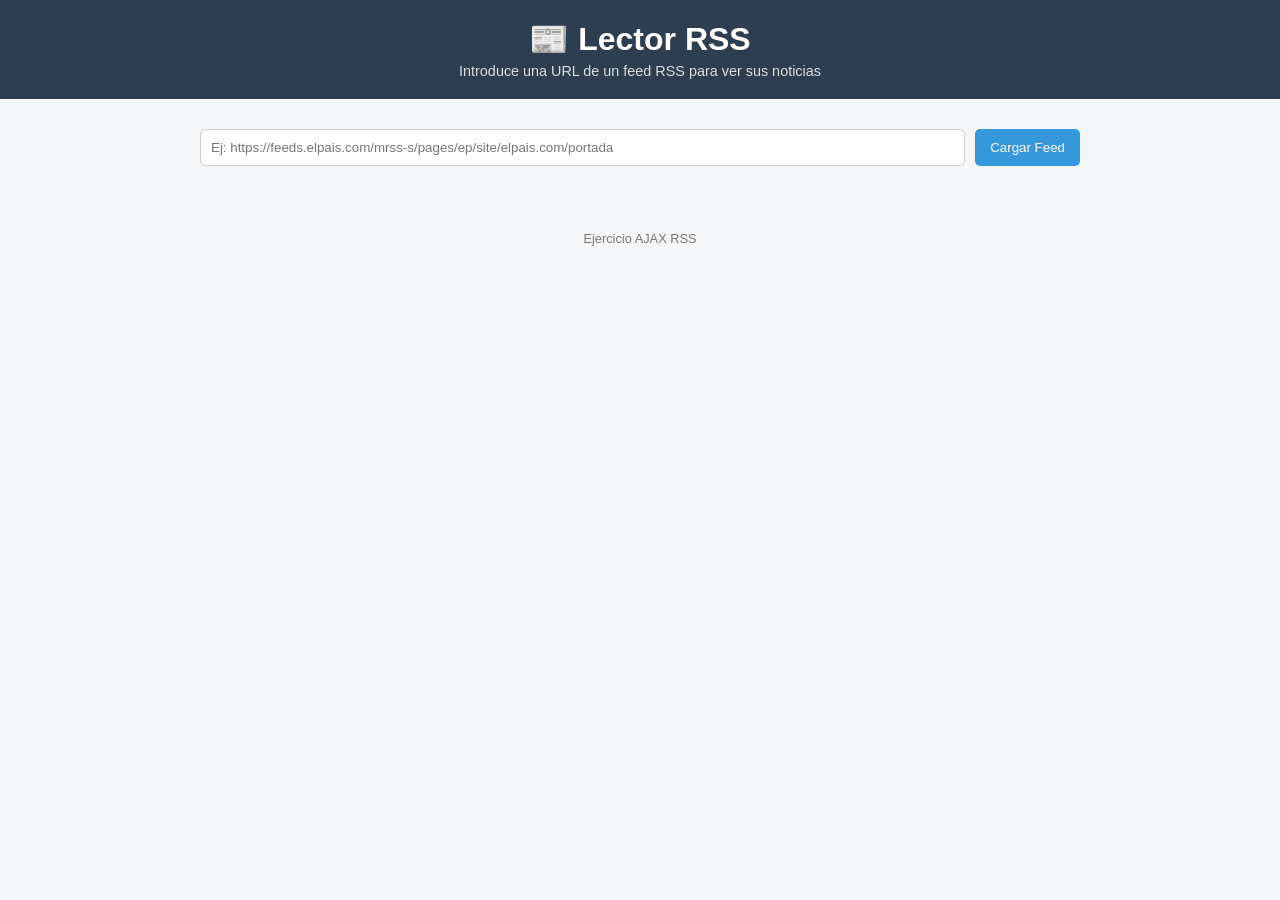
<file: index.html>
<!DOCTYPE html>
<html lang="es">
<head>
  <meta charset="UTF-8">
  <title>Lector RSS</title>
  <link rel="stylesheet" href="styles.css">
</head>
<body>

  <header>
    <h1>📰 Lector RSS</h1>
    <p>Introduce una URL de un feed RSS para ver sus noticias</p>
  </header>

  <main>
    <div class="controls">
      <input type="text" id="customUrl" placeholder="Ej: https://feeds.elpais.com/mrss-s/pages/ep/site/elpais.com/portada">
      <button onclick="cargarFeed()">Cargar Feed</button>
    </div>

    <div id="feed-container" class="feed"></div>
  </main>

  <footer>
    <p>Ejercicio AJAX RSS</p>
  </footer>

  <script src="script.js"></script>
</body>
</html>
</file>
<file: styles.css>
* {
  box-sizing: border-box;
  margin: 0;
  padding: 0;
}

body {
  font-family: Arial, Helvetica, sans-serif;
  background: #f4f6f8;
  color: #333;
}

header {
  background: #2c3e50;
  color: white;
  padding: 20px;
  text-align: center;
}

header p {
  margin-top: 5px;
  font-size: 0.9em;
  color: #ddd;
}

main {
  max-width: 900px;
  margin: 20px auto;
  padding: 10px;
}

.controls {
  display: flex;
  gap: 10px;
  margin-bottom: 20px;
}

.controls input {
  flex: 1;
  padding: 10px;
  border: 1px solid #ccc;
  border-radius: 5px;
}

.controls button {
  padding: 10px 15px;
  border: none;
  background: #3498db;
  color: white;
  border-radius: 5px;
  cursor: pointer;
}

.controls button:hover {
  background: #2980b9;
}

.feed {
  display: flex;
  flex-direction: column;
  gap: 15px;
}

.item {
  background: white;
  padding: 15px;
  border-radius: 8px;
  box-shadow: 0 2px 5px rgba(0,0,0,0.1);
}

.item h3 {
  margin-bottom: 8px;
}

.item h3 a {
  text-decoration: none;
  color: #2c3e50;
}

.item h3 a:hover {
  text-decoration: underline;
}

.meta {
  font-size: 0.85em;
  color: gray;
  margin-bottom: 10px;
}

.desc {
  font-size: 0.95em;
  line-height: 1.4;
}

footer {
  text-align: center;
  padding: 15px;
  font-size: 0.8em;
  color: #777;
}
</file>
